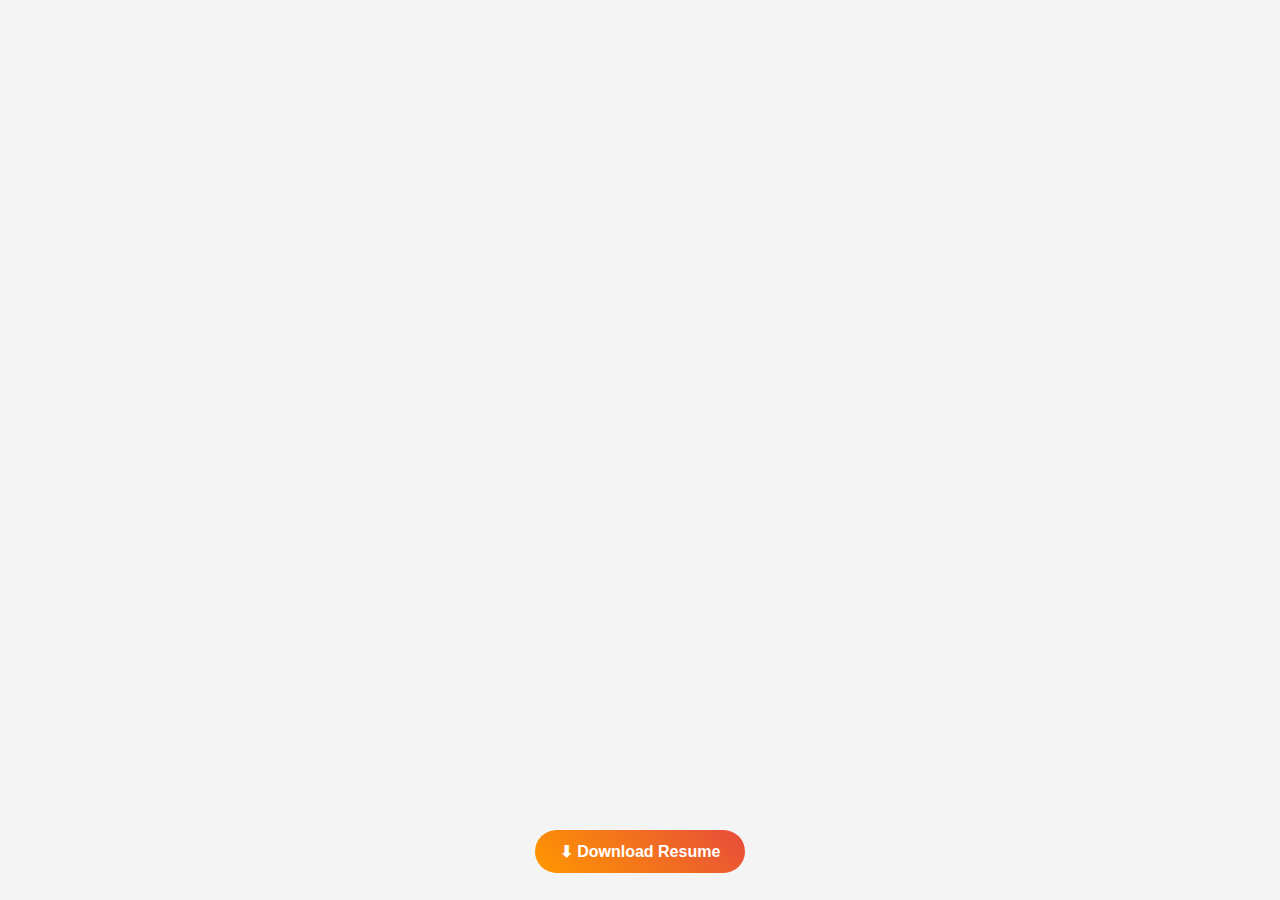
<file: resume.html>
<!DOCTYPE html>
<html lang="en">
<head>
  <meta charset="UTF-8">
  <meta name="viewport" content="width=device-width, initial-scale=1.0">
  <title>My Resume</title>
  <style>
    body {
      margin: 0;
      font-family: Arial, sans-serif;
      text-align: center;
      background: #f4f4f4;
    }
    .pdf-container {
      width: 100%;
      height: 90vh;
    }
    iframe {
      width: 100%;
      height: 100%;
      border: none;
    }
    .download-btn {
      display: inline-block;
      margin: 20px auto;
      padding: 12px 25px;
      background: linear-gradient(45deg, #ff9800, #e74c3c);
      color: white;
      text-decoration: none;
      border-radius: 30px;
      font-weight: bold;
      transition: 0.3s;
    }
    .download-btn:hover {
      transform: translateY(-3px);
      box-shadow: 0 5px 15px rgba(0,0,0,0.3);
    }
  </style>
</head>
<body>
  <div class="pdf-container">
    <iframe src="resume.pdf"></iframe>
  </div>
  <a href="resume.pdf" download class="download-btn">⬇ Download Resume</a>
</body>
</html>
</file>
